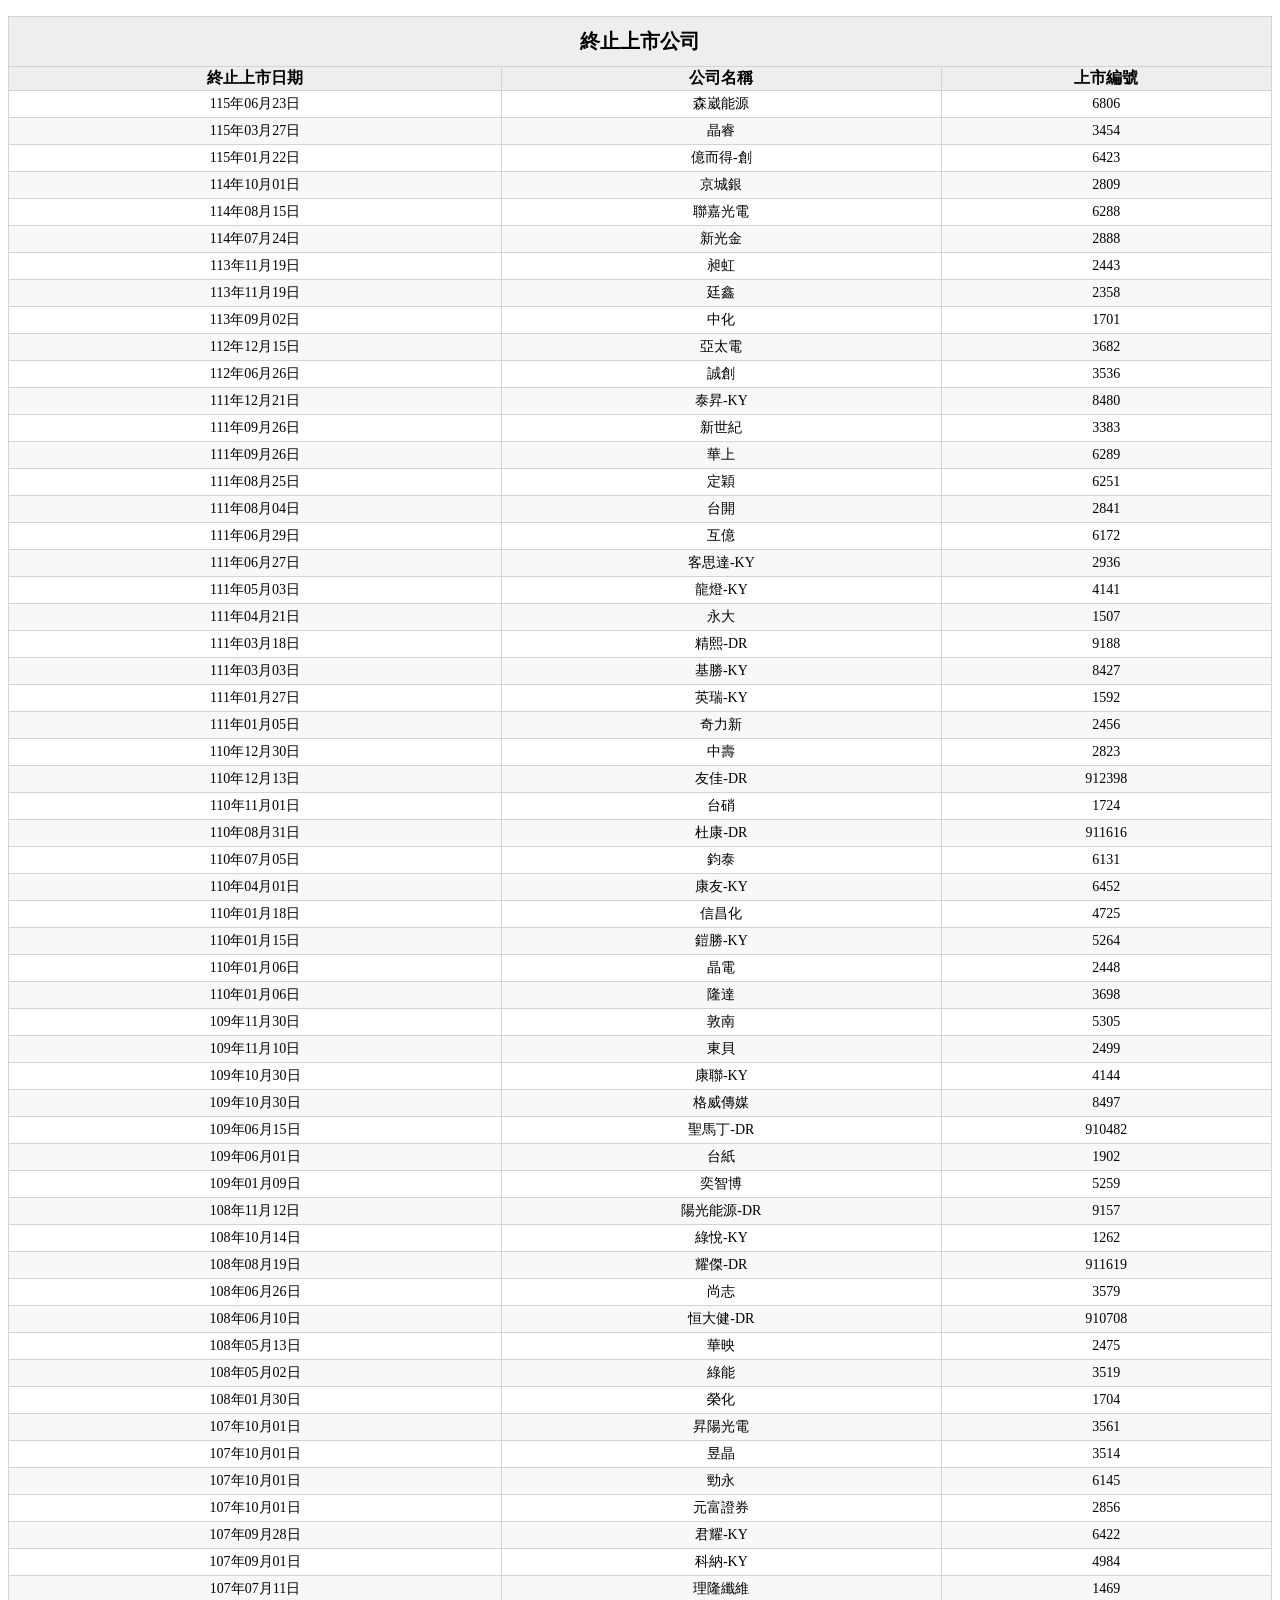
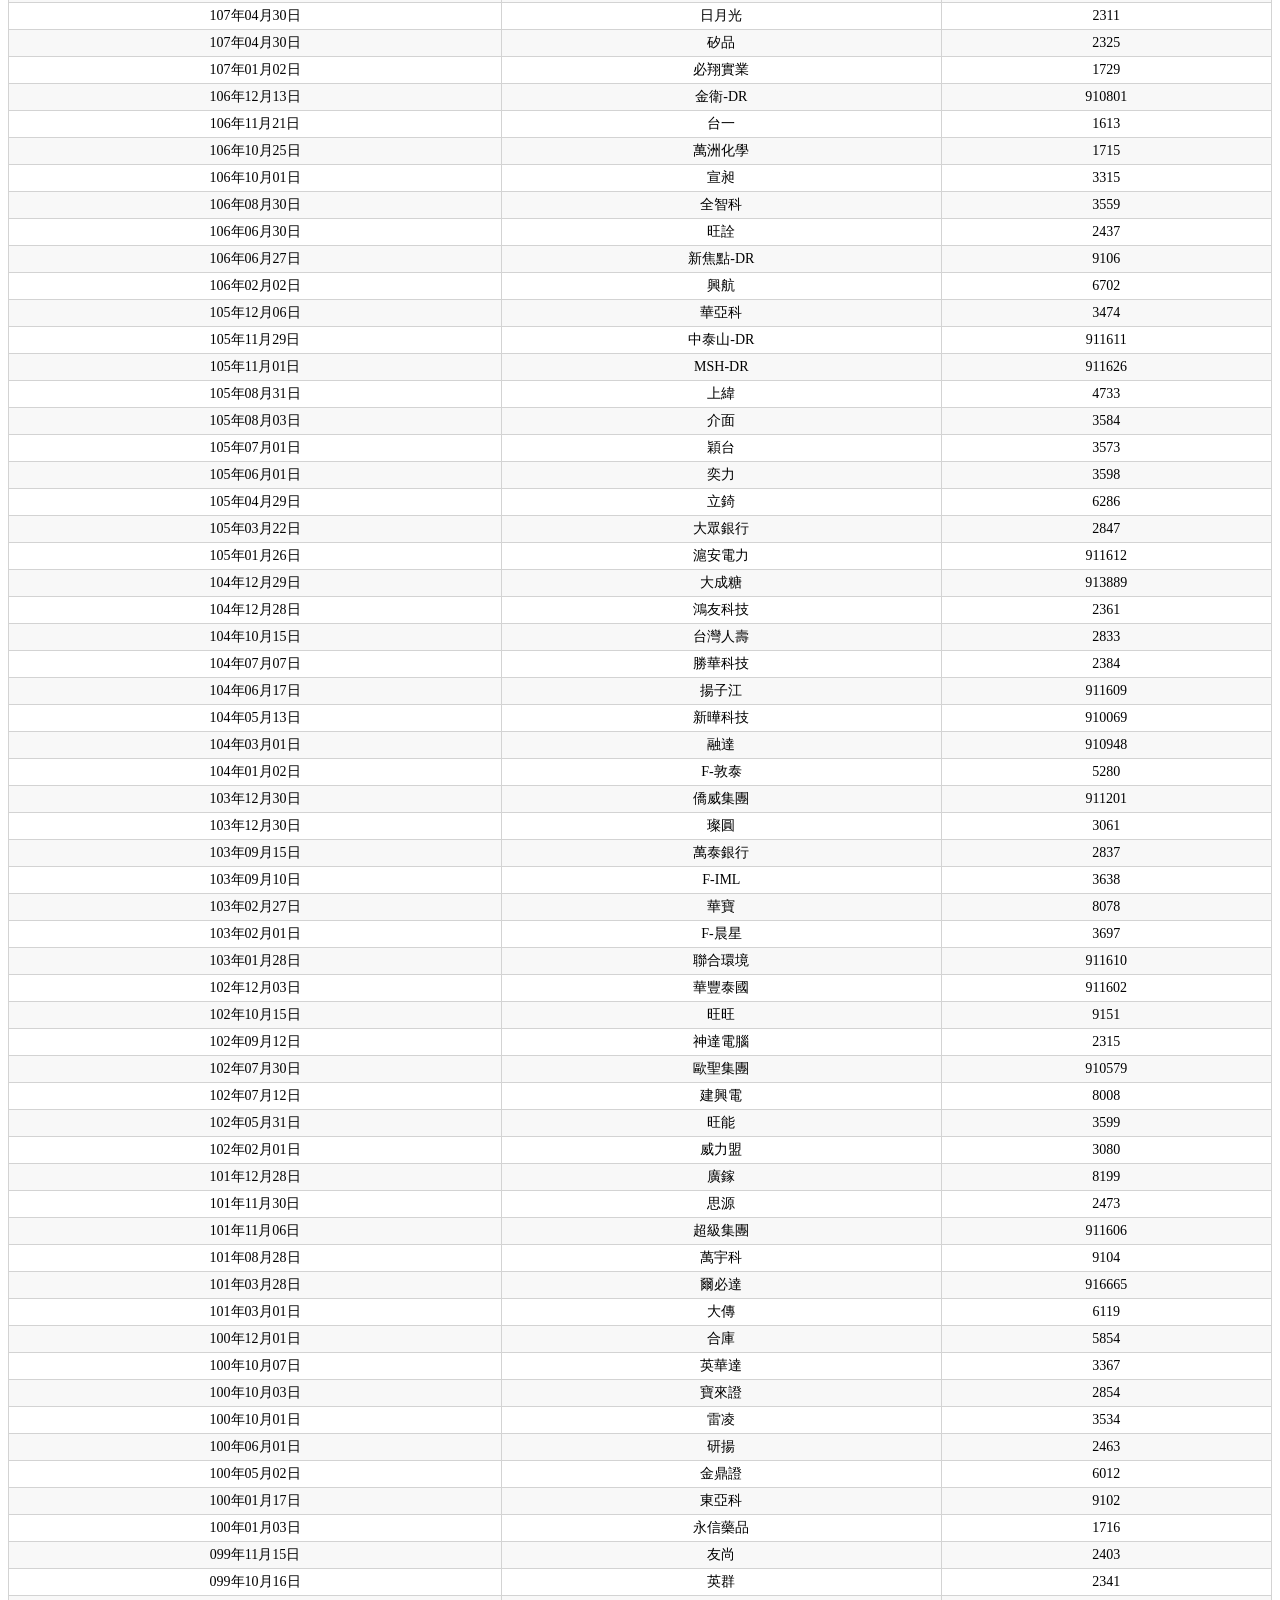
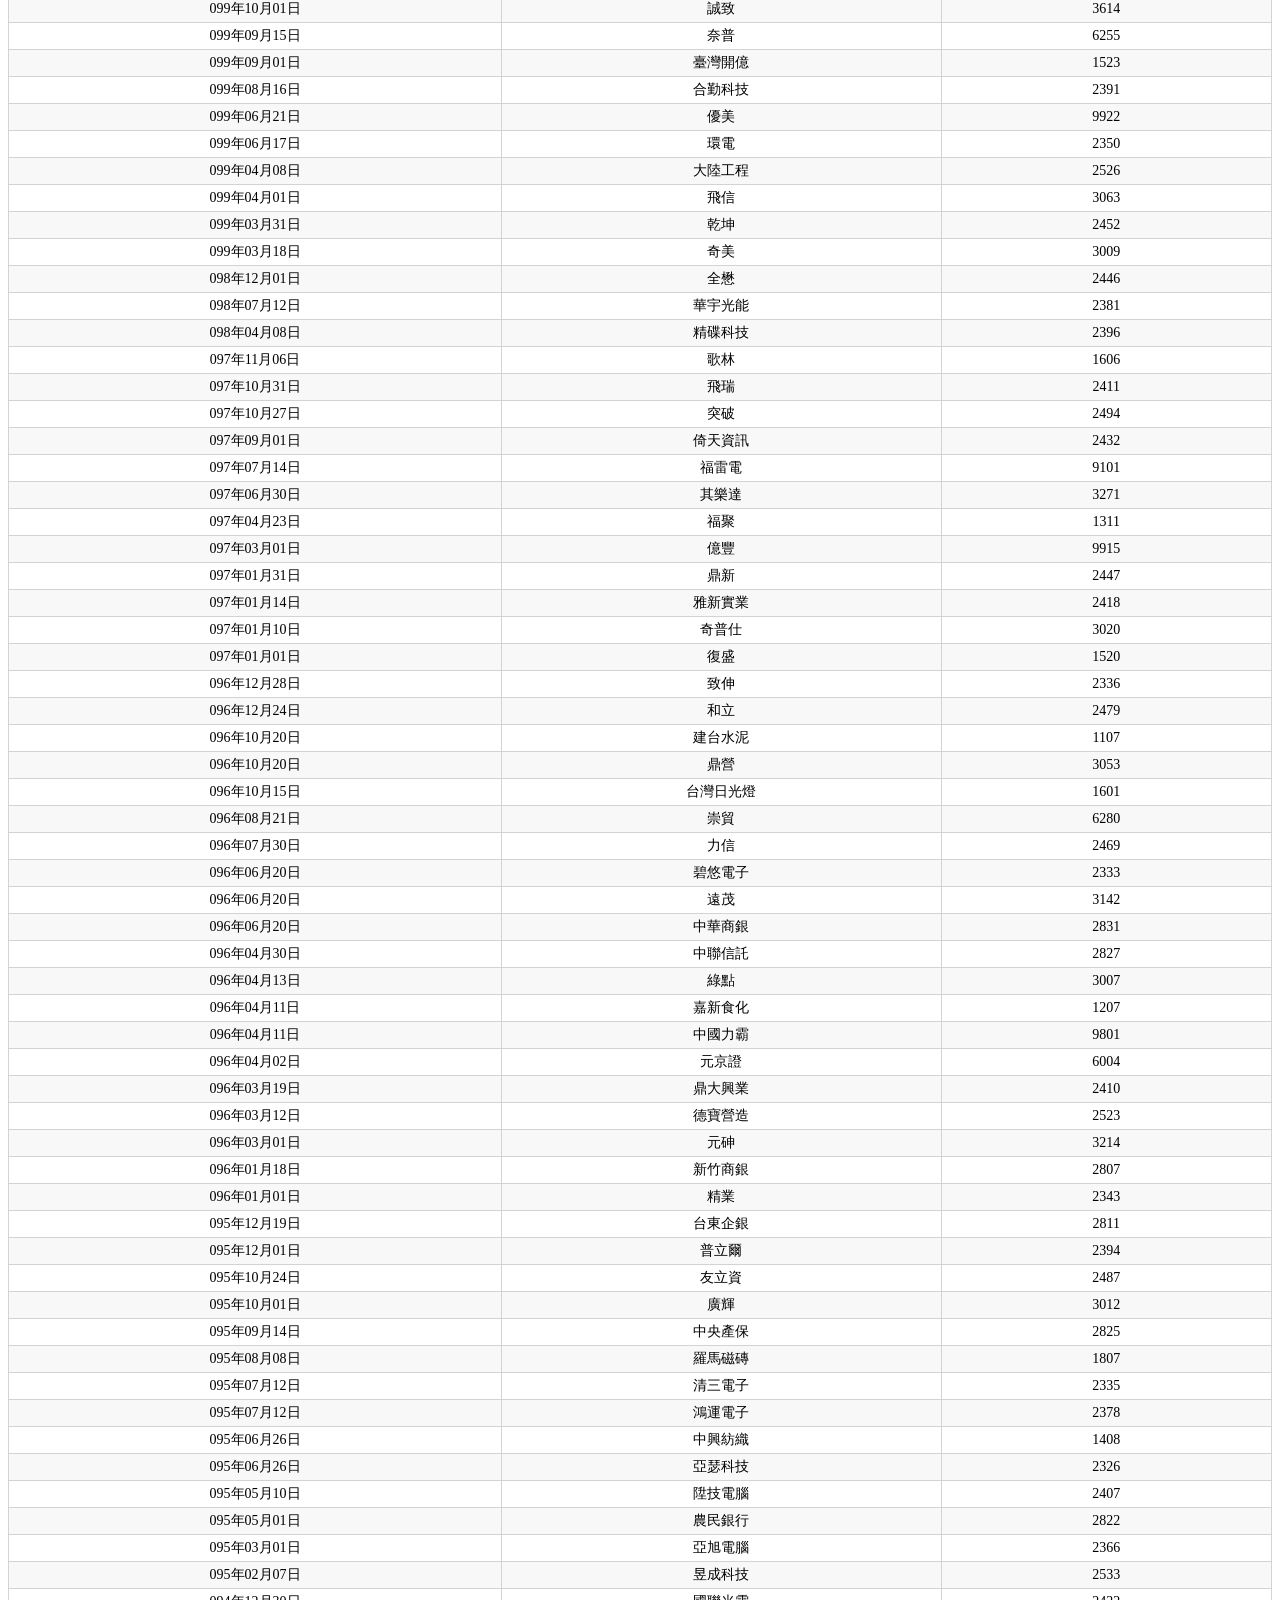
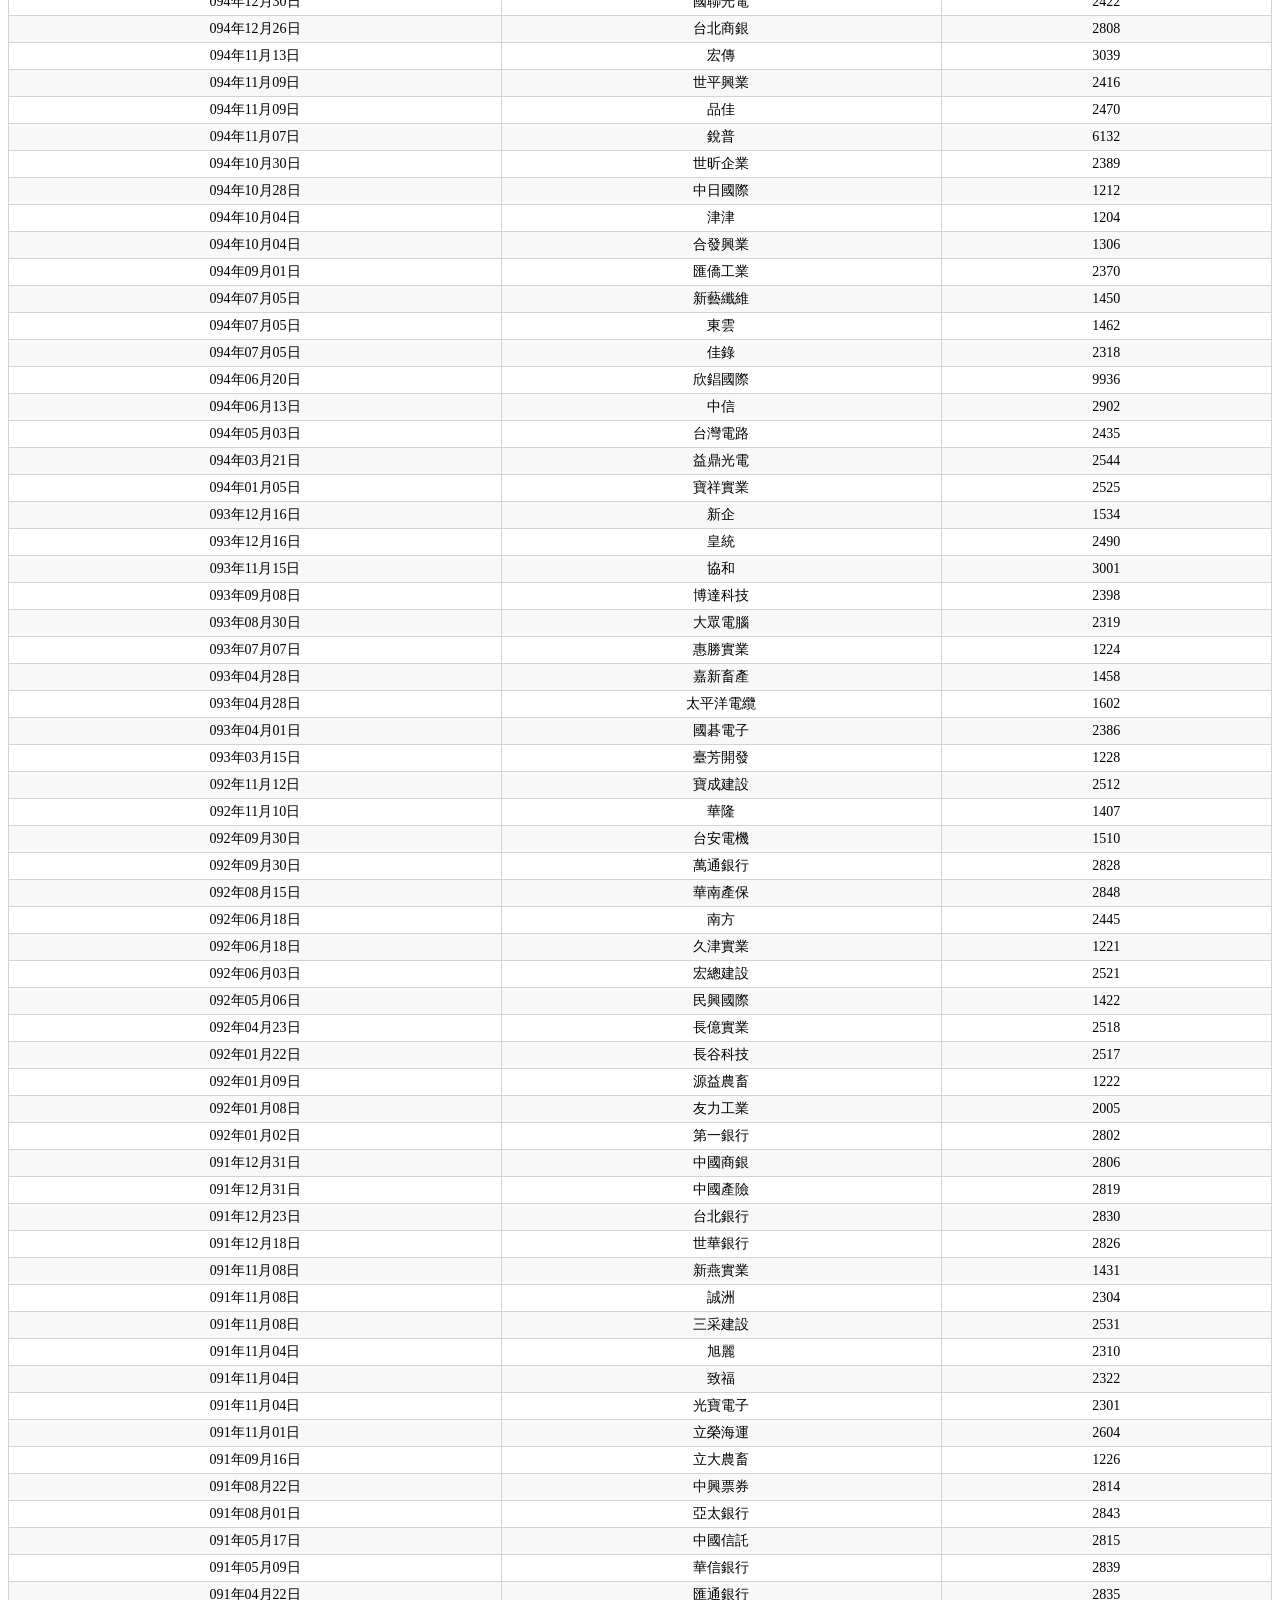
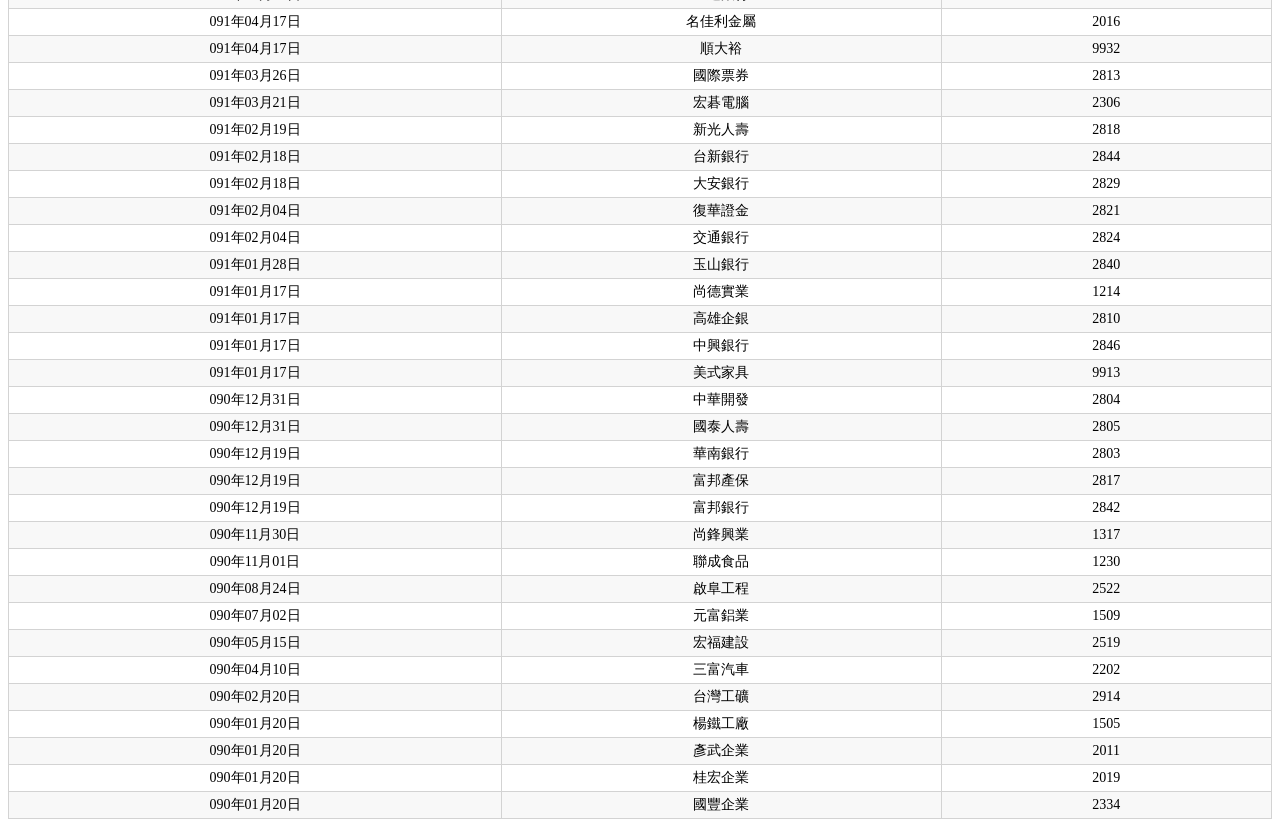
<file: data/reference/twse-delisted.2026-07-30.html>
<!doctype html>
<html lang="zh">
<head>
    <meta http-equiv="Content-Type" content="text/html; charset=utf-8">
    <meta http-equiv="X-UA-Compatible" content="IE=edge">
    <title>終止上市公司 - TWSE 臺灣證券交易所</title>
    <style>
    table { border-collapse: collapse; margin: 1em 0; }
    table, th, td { border: 1px solid lightgray; }
    table thead th, table thead td { text-align: center; background-color: #eee; }
    table thead div { font-size: 20px; padding: 10px; }
    table tbody tr:nth-child(even){ background-color:#f8f8f8; }
    td { padding: 4px; }
    td>p { margin: 0; text-align: center; }
    div.notes { margin: 2em 0 4em 0; line-height: 1.5em; }
    table tbody td { text-align: center; }
    table tbody td:first-child { text-align: center; }
    table tbody td:first-child + td { text-align: center; }
    </style>
</head>
<body>
<div>
    <table class="grid links" width="100%">
        <thead>
        <tr>
            <th colspan='3'>
                <div>終止上市公司</div>
            </th>
        </tr>
        <tr>
            <th>終止上市日期</th>
            <th>公司名稱</th>
            <th>上市編號</th>
        </tr>
        </thead>
        <tbody>
        
            <tr align="center" style="font-size:14px;">
                <td>115年06月23日</td>
                <td>森崴能源</td>
                <td>6806</td>
            </tr>
        
            <tr align="center" style="font-size:14px;">
                <td>115年03月27日</td>
                <td>晶睿</td>
                <td>3454</td>
            </tr>
        
            <tr align="center" style="font-size:14px;">
                <td>115年01月22日</td>
                <td>億而得-創</td>
                <td>6423</td>
            </tr>
        
            <tr align="center" style="font-size:14px;">
                <td>114年10月01日</td>
                <td>京城銀</td>
                <td>2809</td>
            </tr>
        
            <tr align="center" style="font-size:14px;">
                <td>114年08月15日</td>
                <td>聯嘉光電</td>
                <td>6288</td>
            </tr>
        
            <tr align="center" style="font-size:14px;">
                <td>114年07月24日</td>
                <td>新光金</td>
                <td>2888</td>
            </tr>
        
            <tr align="center" style="font-size:14px;">
                <td>113年11月19日</td>
                <td>昶虹</td>
                <td>2443</td>
            </tr>
        
            <tr align="center" style="font-size:14px;">
                <td>113年11月19日</td>
                <td>廷鑫</td>
                <td>2358</td>
            </tr>
        
            <tr align="center" style="font-size:14px;">
                <td>113年09月02日</td>
                <td>中化</td>
                <td>1701</td>
            </tr>
        
            <tr align="center" style="font-size:14px;">
                <td>112年12月15日</td>
                <td>亞太電</td>
                <td>3682</td>
            </tr>
        
            <tr align="center" style="font-size:14px;">
                <td>112年06月26日</td>
                <td>誠創</td>
                <td>3536</td>
            </tr>
        
            <tr align="center" style="font-size:14px;">
                <td>111年12月21日</td>
                <td>泰昇-KY</td>
                <td>8480</td>
            </tr>
        
            <tr align="center" style="font-size:14px;">
                <td>111年09月26日</td>
                <td>新世紀</td>
                <td>3383</td>
            </tr>
        
            <tr align="center" style="font-size:14px;">
                <td>111年09月26日</td>
                <td>華上</td>
                <td>6289</td>
            </tr>
        
            <tr align="center" style="font-size:14px;">
                <td>111年08月25日</td>
                <td>定穎</td>
                <td>6251</td>
            </tr>
        
            <tr align="center" style="font-size:14px;">
                <td>111年08月04日</td>
                <td>台開</td>
                <td>2841</td>
            </tr>
        
            <tr align="center" style="font-size:14px;">
                <td>111年06月29日</td>
                <td>互億</td>
                <td>6172</td>
            </tr>
        
            <tr align="center" style="font-size:14px;">
                <td>111年06月27日</td>
                <td>客思達-KY</td>
                <td>2936</td>
            </tr>
        
            <tr align="center" style="font-size:14px;">
                <td>111年05月03日</td>
                <td>龍燈-KY</td>
                <td>4141</td>
            </tr>
        
            <tr align="center" style="font-size:14px;">
                <td>111年04月21日</td>
                <td>永大</td>
                <td>1507</td>
            </tr>
        
            <tr align="center" style="font-size:14px;">
                <td>111年03月18日</td>
                <td>精熙-DR</td>
                <td>9188</td>
            </tr>
        
            <tr align="center" style="font-size:14px;">
                <td>111年03月03日</td>
                <td>基勝-KY</td>
                <td>8427</td>
            </tr>
        
            <tr align="center" style="font-size:14px;">
                <td>111年01月27日</td>
                <td>英瑞-KY</td>
                <td>1592</td>
            </tr>
        
            <tr align="center" style="font-size:14px;">
                <td>111年01月05日</td>
                <td>奇力新</td>
                <td>2456</td>
            </tr>
        
            <tr align="center" style="font-size:14px;">
                <td>110年12月30日</td>
                <td>中壽</td>
                <td>2823</td>
            </tr>
        
            <tr align="center" style="font-size:14px;">
                <td>110年12月13日</td>
                <td>友佳-DR</td>
                <td>912398</td>
            </tr>
        
            <tr align="center" style="font-size:14px;">
                <td>110年11月01日</td>
                <td>台硝</td>
                <td>1724</td>
            </tr>
        
            <tr align="center" style="font-size:14px;">
                <td>110年08月31日</td>
                <td>杜康-DR</td>
                <td>911616</td>
            </tr>
        
            <tr align="center" style="font-size:14px;">
                <td>110年07月05日</td>
                <td>鈞泰</td>
                <td>6131</td>
            </tr>
        
            <tr align="center" style="font-size:14px;">
                <td>110年04月01日</td>
                <td>康友-KY</td>
                <td>6452</td>
            </tr>
        
            <tr align="center" style="font-size:14px;">
                <td>110年01月18日</td>
                <td>信昌化</td>
                <td>4725</td>
            </tr>
        
            <tr align="center" style="font-size:14px;">
                <td>110年01月15日</td>
                <td>鎧勝-KY</td>
                <td>5264</td>
            </tr>
        
            <tr align="center" style="font-size:14px;">
                <td>110年01月06日</td>
                <td>晶電</td>
                <td>2448</td>
            </tr>
        
            <tr align="center" style="font-size:14px;">
                <td>110年01月06日</td>
                <td>隆達</td>
                <td>3698</td>
            </tr>
        
            <tr align="center" style="font-size:14px;">
                <td>109年11月30日</td>
                <td>敦南</td>
                <td>5305</td>
            </tr>
        
            <tr align="center" style="font-size:14px;">
                <td>109年11月10日</td>
                <td>東貝</td>
                <td>2499</td>
            </tr>
        
            <tr align="center" style="font-size:14px;">
                <td>109年10月30日</td>
                <td>康聯-KY</td>
                <td>4144</td>
            </tr>
        
            <tr align="center" style="font-size:14px;">
                <td>109年10月30日</td>
                <td>格威傳媒</td>
                <td>8497</td>
            </tr>
        
            <tr align="center" style="font-size:14px;">
                <td>109年06月15日</td>
                <td>聖馬丁-DR</td>
                <td>910482</td>
            </tr>
        
            <tr align="center" style="font-size:14px;">
                <td>109年06月01日</td>
                <td>台紙</td>
                <td>1902</td>
            </tr>
        
            <tr align="center" style="font-size:14px;">
                <td>109年01月09日</td>
                <td>奕智博</td>
                <td>5259</td>
            </tr>
        
            <tr align="center" style="font-size:14px;">
                <td>108年11月12日</td>
                <td>陽光能源-DR</td>
                <td>9157</td>
            </tr>
        
            <tr align="center" style="font-size:14px;">
                <td>108年10月14日</td>
                <td>綠悅-KY</td>
                <td>1262</td>
            </tr>
        
            <tr align="center" style="font-size:14px;">
                <td>108年08月19日</td>
                <td>耀傑-DR</td>
                <td>911619</td>
            </tr>
        
            <tr align="center" style="font-size:14px;">
                <td>108年06月26日</td>
                <td>尚志</td>
                <td>3579</td>
            </tr>
        
            <tr align="center" style="font-size:14px;">
                <td>108年06月10日</td>
                <td>恒大健-DR</td>
                <td>910708</td>
            </tr>
        
            <tr align="center" style="font-size:14px;">
                <td>108年05月13日</td>
                <td>華映</td>
                <td>2475</td>
            </tr>
        
            <tr align="center" style="font-size:14px;">
                <td>108年05月02日</td>
                <td>綠能</td>
                <td>3519</td>
            </tr>
        
            <tr align="center" style="font-size:14px;">
                <td>108年01月30日</td>
                <td>榮化</td>
                <td>1704</td>
            </tr>
        
            <tr align="center" style="font-size:14px;">
                <td>107年10月01日</td>
                <td>昇陽光電</td>
                <td>3561</td>
            </tr>
        
            <tr align="center" style="font-size:14px;">
                <td>107年10月01日</td>
                <td>昱晶</td>
                <td>3514</td>
            </tr>
        
            <tr align="center" style="font-size:14px;">
                <td>107年10月01日</td>
                <td>勁永</td>
                <td>6145</td>
            </tr>
        
            <tr align="center" style="font-size:14px;">
                <td>107年10月01日</td>
                <td>元富證券</td>
                <td>2856</td>
            </tr>
        
            <tr align="center" style="font-size:14px;">
                <td>107年09月28日</td>
                <td>君耀-KY</td>
                <td>6422</td>
            </tr>
        
            <tr align="center" style="font-size:14px;">
                <td>107年09月01日</td>
                <td>科納-KY</td>
                <td>4984</td>
            </tr>
        
            <tr align="center" style="font-size:14px;">
                <td>107年07月11日</td>
                <td>理隆纖維</td>
                <td>1469</td>
            </tr>
        
            <tr align="center" style="font-size:14px;">
                <td>107年04月30日</td>
                <td>日月光</td>
                <td>2311</td>
            </tr>
        
            <tr align="center" style="font-size:14px;">
                <td>107年04月30日</td>
                <td>矽品</td>
                <td>2325</td>
            </tr>
        
            <tr align="center" style="font-size:14px;">
                <td>107年01月02日</td>
                <td>必翔實業</td>
                <td>1729</td>
            </tr>
        
            <tr align="center" style="font-size:14px;">
                <td>106年12月13日</td>
                <td>金衛-DR</td>
                <td>910801</td>
            </tr>
        
            <tr align="center" style="font-size:14px;">
                <td>106年11月21日</td>
                <td>台一</td>
                <td>1613</td>
            </tr>
        
            <tr align="center" style="font-size:14px;">
                <td>106年10月25日</td>
                <td>萬洲化學</td>
                <td>1715</td>
            </tr>
        
            <tr align="center" style="font-size:14px;">
                <td>106年10月01日</td>
                <td>宣昶</td>
                <td>3315</td>
            </tr>
        
            <tr align="center" style="font-size:14px;">
                <td>106年08月30日</td>
                <td>全智科</td>
                <td>3559</td>
            </tr>
        
            <tr align="center" style="font-size:14px;">
                <td>106年06月30日</td>
                <td>旺詮</td>
                <td>2437</td>
            </tr>
        
            <tr align="center" style="font-size:14px;">
                <td>106年06月27日</td>
                <td>新焦點-DR</td>
                <td>9106</td>
            </tr>
        
            <tr align="center" style="font-size:14px;">
                <td>106年02月02日</td>
                <td>興航</td>
                <td>6702</td>
            </tr>
        
            <tr align="center" style="font-size:14px;">
                <td>105年12月06日</td>
                <td>華亞科</td>
                <td>3474</td>
            </tr>
        
            <tr align="center" style="font-size:14px;">
                <td>105年11月29日</td>
                <td>中泰山-DR</td>
                <td>911611</td>
            </tr>
        
            <tr align="center" style="font-size:14px;">
                <td>105年11月01日</td>
                <td>MSH-DR</td>
                <td>911626</td>
            </tr>
        
            <tr align="center" style="font-size:14px;">
                <td>105年08月31日</td>
                <td>上緯</td>
                <td>4733</td>
            </tr>
        
            <tr align="center" style="font-size:14px;">
                <td>105年08月03日</td>
                <td>介面</td>
                <td>3584</td>
            </tr>
        
            <tr align="center" style="font-size:14px;">
                <td>105年07月01日</td>
                <td>穎台</td>
                <td>3573</td>
            </tr>
        
            <tr align="center" style="font-size:14px;">
                <td>105年06月01日</td>
                <td>奕力</td>
                <td>3598</td>
            </tr>
        
            <tr align="center" style="font-size:14px;">
                <td>105年04月29日</td>
                <td>立錡</td>
                <td>6286</td>
            </tr>
        
            <tr align="center" style="font-size:14px;">
                <td>105年03月22日</td>
                <td>大眾銀行</td>
                <td>2847</td>
            </tr>
        
            <tr align="center" style="font-size:14px;">
                <td>105年01月26日</td>
                <td>滬安電力</td>
                <td>911612</td>
            </tr>
        
            <tr align="center" style="font-size:14px;">
                <td>104年12月29日</td>
                <td>大成糖</td>
                <td>913889</td>
            </tr>
        
            <tr align="center" style="font-size:14px;">
                <td>104年12月28日</td>
                <td>	鴻友科技</td>
                <td>2361</td>
            </tr>
        
            <tr align="center" style="font-size:14px;">
                <td>104年10月15日</td>
                <td>台灣人壽</td>
                <td>2833</td>
            </tr>
        
            <tr align="center" style="font-size:14px;">
                <td>104年07月07日</td>
                <td>勝華科技</td>
                <td>2384</td>
            </tr>
        
            <tr align="center" style="font-size:14px;">
                <td>104年06月17日</td>
                <td>揚子江</td>
                <td>911609</td>
            </tr>
        
            <tr align="center" style="font-size:14px;">
                <td>104年05月13日</td>
                <td>新曄科技</td>
                <td>910069</td>
            </tr>
        
            <tr align="center" style="font-size:14px;">
                <td>104年03月01日</td>
                <td>融達</td>
                <td>910948</td>
            </tr>
        
            <tr align="center" style="font-size:14px;">
                <td>104年01月02日</td>
                <td>F-敦泰</td>
                <td>5280</td>
            </tr>
        
            <tr align="center" style="font-size:14px;">
                <td>103年12月30日</td>
                <td>僑威集團</td>
                <td>911201</td>
            </tr>
        
            <tr align="center" style="font-size:14px;">
                <td>103年12月30日</td>
                <td>璨圓</td>
                <td>3061</td>
            </tr>
        
            <tr align="center" style="font-size:14px;">
                <td>103年09月15日</td>
                <td>萬泰銀行</td>
                <td>2837</td>
            </tr>
        
            <tr align="center" style="font-size:14px;">
                <td>103年09月10日</td>
                <td>F-IML</td>
                <td>3638</td>
            </tr>
        
            <tr align="center" style="font-size:14px;">
                <td>103年02月27日</td>
                <td>華寶</td>
                <td>8078</td>
            </tr>
        
            <tr align="center" style="font-size:14px;">
                <td>103年02月01日</td>
                <td>F-晨星</td>
                <td>3697</td>
            </tr>
        
            <tr align="center" style="font-size:14px;">
                <td>103年01月28日</td>
                <td>聯合環境</td>
                <td>911610</td>
            </tr>
        
            <tr align="center" style="font-size:14px;">
                <td>102年12月03日</td>
                <td>華豐泰國</td>
                <td>911602</td>
            </tr>
        
            <tr align="center" style="font-size:14px;">
                <td>102年10月15日</td>
                <td>旺旺</td>
                <td>9151</td>
            </tr>
        
            <tr align="center" style="font-size:14px;">
                <td>102年09月12日</td>
                <td>神達電腦</td>
                <td>2315</td>
            </tr>
        
            <tr align="center" style="font-size:14px;">
                <td>102年07月30日</td>
                <td>歐聖集團</td>
                <td>910579</td>
            </tr>
        
            <tr align="center" style="font-size:14px;">
                <td>102年07月12日</td>
                <td>建興電</td>
                <td>8008</td>
            </tr>
        
            <tr align="center" style="font-size:14px;">
                <td>102年05月31日</td>
                <td>旺能</td>
                <td>3599</td>
            </tr>
        
            <tr align="center" style="font-size:14px;">
                <td>102年02月01日</td>
                <td>威力盟</td>
                <td>3080</td>
            </tr>
        
            <tr align="center" style="font-size:14px;">
                <td>101年12月28日</td>
                <td>廣鎵</td>
                <td>8199</td>
            </tr>
        
            <tr align="center" style="font-size:14px;">
                <td>101年11月30日</td>
                <td>思源</td>
                <td>2473</td>
            </tr>
        
            <tr align="center" style="font-size:14px;">
                <td>101年11月06日</td>
                <td>超級集團</td>
                <td>911606</td>
            </tr>
        
            <tr align="center" style="font-size:14px;">
                <td>101年08月28日</td>
                <td>萬宇科</td>
                <td>9104</td>
            </tr>
        
            <tr align="center" style="font-size:14px;">
                <td>101年03月28日</td>
                <td>爾必達</td>
                <td>916665</td>
            </tr>
        
            <tr align="center" style="font-size:14px;">
                <td>101年03月01日</td>
                <td>大傳</td>
                <td>6119</td>
            </tr>
        
            <tr align="center" style="font-size:14px;">
                <td>100年12月01日</td>
                <td>合庫</td>
                <td>5854</td>
            </tr>
        
            <tr align="center" style="font-size:14px;">
                <td>100年10月07日</td>
                <td>英華達</td>
                <td>3367</td>
            </tr>
        
            <tr align="center" style="font-size:14px;">
                <td>100年10月03日</td>
                <td>寶來證</td>
                <td>2854</td>
            </tr>
        
            <tr align="center" style="font-size:14px;">
                <td>100年10月01日</td>
                <td>雷凌</td>
                <td>3534</td>
            </tr>
        
            <tr align="center" style="font-size:14px;">
                <td>100年06月01日</td>
                <td>研揚</td>
                <td>2463</td>
            </tr>
        
            <tr align="center" style="font-size:14px;">
                <td>100年05月02日</td>
                <td>金鼎證</td>
                <td>6012</td>
            </tr>
        
            <tr align="center" style="font-size:14px;">
                <td>100年01月17日</td>
                <td>東亞科</td>
                <td>9102</td>
            </tr>
        
            <tr align="center" style="font-size:14px;">
                <td>100年01月03日</td>
                <td>永信藥品</td>
                <td>1716</td>
            </tr>
        
            <tr align="center" style="font-size:14px;">
                <td>099年11月15日</td>
                <td>友尚</td>
                <td>2403</td>
            </tr>
        
            <tr align="center" style="font-size:14px;">
                <td>099年10月16日</td>
                <td>英群</td>
                <td>2341</td>
            </tr>
        
            <tr align="center" style="font-size:14px;">
                <td>099年10月01日</td>
                <td>誠致</td>
                <td>3614</td>
            </tr>
        
            <tr align="center" style="font-size:14px;">
                <td>099年09月15日</td>
                <td>奈普</td>
                <td>6255</td>
            </tr>
        
            <tr align="center" style="font-size:14px;">
                <td>099年09月01日</td>
                <td>臺灣開億</td>
                <td>1523</td>
            </tr>
        
            <tr align="center" style="font-size:14px;">
                <td>099年08月16日</td>
                <td>合勤科技</td>
                <td>2391</td>
            </tr>
        
            <tr align="center" style="font-size:14px;">
                <td>099年06月21日</td>
                <td>優美</td>
                <td>9922</td>
            </tr>
        
            <tr align="center" style="font-size:14px;">
                <td>099年06月17日</td>
                <td>環電</td>
                <td>2350</td>
            </tr>
        
            <tr align="center" style="font-size:14px;">
                <td>099年04月08日</td>
                <td>大陸工程</td>
                <td>2526</td>
            </tr>
        
            <tr align="center" style="font-size:14px;">
                <td>099年04月01日</td>
                <td>飛信</td>
                <td>3063</td>
            </tr>
        
            <tr align="center" style="font-size:14px;">
                <td>099年03月31日</td>
                <td>乾坤</td>
                <td>2452</td>
            </tr>
        
            <tr align="center" style="font-size:14px;">
                <td>099年03月18日</td>
                <td>奇美</td>
                <td>3009</td>
            </tr>
        
            <tr align="center" style="font-size:14px;">
                <td>098年12月01日</td>
                <td>全懋</td>
                <td>2446</td>
            </tr>
        
            <tr align="center" style="font-size:14px;">
                <td>098年07月12日</td>
                <td>華宇光能</td>
                <td>2381</td>
            </tr>
        
            <tr align="center" style="font-size:14px;">
                <td>098年04月08日</td>
                <td>精碟科技</td>
                <td>2396</td>
            </tr>
        
            <tr align="center" style="font-size:14px;">
                <td>097年11月06日</td>
                <td>歌林</td>
                <td>1606</td>
            </tr>
        
            <tr align="center" style="font-size:14px;">
                <td>097年10月31日</td>
                <td>飛瑞</td>
                <td>2411</td>
            </tr>
        
            <tr align="center" style="font-size:14px;">
                <td>097年10月27日</td>
                <td>突破</td>
                <td>2494</td>
            </tr>
        
            <tr align="center" style="font-size:14px;">
                <td>097年09月01日</td>
                <td>倚天資訊</td>
                <td>2432</td>
            </tr>
        
            <tr align="center" style="font-size:14px;">
                <td>097年07月14日</td>
                <td>福雷電</td>
                <td>9101</td>
            </tr>
        
            <tr align="center" style="font-size:14px;">
                <td>097年06月30日</td>
                <td>其樂達</td>
                <td>3271</td>
            </tr>
        
            <tr align="center" style="font-size:14px;">
                <td>097年04月23日</td>
                <td>福聚</td>
                <td>1311</td>
            </tr>
        
            <tr align="center" style="font-size:14px;">
                <td>097年03月01日</td>
                <td>億豐</td>
                <td>9915</td>
            </tr>
        
            <tr align="center" style="font-size:14px;">
                <td>097年01月31日</td>
                <td>鼎新</td>
                <td>2447</td>
            </tr>
        
            <tr align="center" style="font-size:14px;">
                <td>097年01月14日</td>
                <td>雅新實業</td>
                <td>2418</td>
            </tr>
        
            <tr align="center" style="font-size:14px;">
                <td>097年01月10日</td>
                <td>奇普仕</td>
                <td>3020</td>
            </tr>
        
            <tr align="center" style="font-size:14px;">
                <td>097年01月01日</td>
                <td>復盛</td>
                <td>1520</td>
            </tr>
        
            <tr align="center" style="font-size:14px;">
                <td>096年12月28日</td>
                <td>致伸</td>
                <td>2336</td>
            </tr>
        
            <tr align="center" style="font-size:14px;">
                <td>096年12月24日</td>
                <td>和立</td>
                <td>2479</td>
            </tr>
        
            <tr align="center" style="font-size:14px;">
                <td>096年10月20日</td>
                <td>建台水泥</td>
                <td>1107</td>
            </tr>
        
            <tr align="center" style="font-size:14px;">
                <td>096年10月20日</td>
                <td>鼎營</td>
                <td>3053</td>
            </tr>
        
            <tr align="center" style="font-size:14px;">
                <td>096年10月15日</td>
                <td>台灣日光燈</td>
                <td>1601</td>
            </tr>
        
            <tr align="center" style="font-size:14px;">
                <td>096年08月21日</td>
                <td>崇貿</td>
                <td>6280</td>
            </tr>
        
            <tr align="center" style="font-size:14px;">
                <td>096年07月30日</td>
                <td>力信</td>
                <td>2469</td>
            </tr>
        
            <tr align="center" style="font-size:14px;">
                <td>096年06月20日</td>
                <td>碧悠電子</td>
                <td>2333</td>
            </tr>
        
            <tr align="center" style="font-size:14px;">
                <td>096年06月20日</td>
                <td>遠茂</td>
                <td>3142</td>
            </tr>
        
            <tr align="center" style="font-size:14px;">
                <td>096年06月20日</td>
                <td>中華商銀</td>
                <td>2831</td>
            </tr>
        
            <tr align="center" style="font-size:14px;">
                <td>096年04月30日</td>
                <td>中聯信託</td>
                <td>2827</td>
            </tr>
        
            <tr align="center" style="font-size:14px;">
                <td>096年04月13日</td>
                <td>綠點</td>
                <td>3007</td>
            </tr>
        
            <tr align="center" style="font-size:14px;">
                <td>096年04月11日</td>
                <td>嘉新食化</td>
                <td>1207</td>
            </tr>
        
            <tr align="center" style="font-size:14px;">
                <td>096年04月11日</td>
                <td>中國力霸</td>
                <td>9801</td>
            </tr>
        
            <tr align="center" style="font-size:14px;">
                <td>096年04月02日</td>
                <td>元京證</td>
                <td>6004</td>
            </tr>
        
            <tr align="center" style="font-size:14px;">
                <td>096年03月19日</td>
                <td>鼎大興業</td>
                <td>2410</td>
            </tr>
        
            <tr align="center" style="font-size:14px;">
                <td>096年03月12日</td>
                <td>德寶營造</td>
                <td>2523</td>
            </tr>
        
            <tr align="center" style="font-size:14px;">
                <td>096年03月01日</td>
                <td>元砷</td>
                <td>3214</td>
            </tr>
        
            <tr align="center" style="font-size:14px;">
                <td>096年01月18日</td>
                <td>新竹商銀</td>
                <td>2807</td>
            </tr>
        
            <tr align="center" style="font-size:14px;">
                <td>096年01月01日</td>
                <td>精業</td>
                <td>2343</td>
            </tr>
        
            <tr align="center" style="font-size:14px;">
                <td>095年12月19日</td>
                <td>台東企銀</td>
                <td>2811</td>
            </tr>
        
            <tr align="center" style="font-size:14px;">
                <td>095年12月01日</td>
                <td>普立爾</td>
                <td>2394</td>
            </tr>
        
            <tr align="center" style="font-size:14px;">
                <td>095年10月24日</td>
                <td>友立資</td>
                <td>2487</td>
            </tr>
        
            <tr align="center" style="font-size:14px;">
                <td>095年10月01日</td>
                <td>廣輝</td>
                <td>3012</td>
            </tr>
        
            <tr align="center" style="font-size:14px;">
                <td>095年09月14日</td>
                <td>中央產保</td>
                <td>2825</td>
            </tr>
        
            <tr align="center" style="font-size:14px;">
                <td>095年08月08日</td>
                <td>羅馬磁磚</td>
                <td>1807</td>
            </tr>
        
            <tr align="center" style="font-size:14px;">
                <td>095年07月12日</td>
                <td>清三電子</td>
                <td>2335</td>
            </tr>
        
            <tr align="center" style="font-size:14px;">
                <td>095年07月12日</td>
                <td>鴻運電子</td>
                <td>2378</td>
            </tr>
        
            <tr align="center" style="font-size:14px;">
                <td>095年06月26日</td>
                <td>中興紡織</td>
                <td>1408</td>
            </tr>
        
            <tr align="center" style="font-size:14px;">
                <td>095年06月26日</td>
                <td>亞瑟科技</td>
                <td>2326</td>
            </tr>
        
            <tr align="center" style="font-size:14px;">
                <td>095年05月10日</td>
                <td>陞技電腦</td>
                <td>2407</td>
            </tr>
        
            <tr align="center" style="font-size:14px;">
                <td>095年05月01日</td>
                <td>農民銀行</td>
                <td>2822</td>
            </tr>
        
            <tr align="center" style="font-size:14px;">
                <td>095年03月01日</td>
                <td>亞旭電腦</td>
                <td>2366</td>
            </tr>
        
            <tr align="center" style="font-size:14px;">
                <td>095年02月07日</td>
                <td>昱成科技</td>
                <td>2533</td>
            </tr>
        
            <tr align="center" style="font-size:14px;">
                <td>094年12月30日</td>
                <td>國聯光電</td>
                <td>2422</td>
            </tr>
        
            <tr align="center" style="font-size:14px;">
                <td>094年12月26日</td>
                <td>台北商銀</td>
                <td>2808</td>
            </tr>
        
            <tr align="center" style="font-size:14px;">
                <td>094年11月13日</td>
                <td>宏傳</td>
                <td>3039</td>
            </tr>
        
            <tr align="center" style="font-size:14px;">
                <td>094年11月09日</td>
                <td>世平興業</td>
                <td>2416</td>
            </tr>
        
            <tr align="center" style="font-size:14px;">
                <td>094年11月09日</td>
                <td>品佳</td>
                <td>2470</td>
            </tr>
        
            <tr align="center" style="font-size:14px;">
                <td>094年11月07日</td>
                <td>銳普</td>
                <td>6132</td>
            </tr>
        
            <tr align="center" style="font-size:14px;">
                <td>094年10月30日</td>
                <td>世昕企業</td>
                <td>2389</td>
            </tr>
        
            <tr align="center" style="font-size:14px;">
                <td>094年10月28日</td>
                <td>中日國際</td>
                <td>1212</td>
            </tr>
        
            <tr align="center" style="font-size:14px;">
                <td>094年10月04日</td>
                <td>津津</td>
                <td>1204</td>
            </tr>
        
            <tr align="center" style="font-size:14px;">
                <td>094年10月04日</td>
                <td>合發興業</td>
                <td>1306</td>
            </tr>
        
            <tr align="center" style="font-size:14px;">
                <td>094年09月01日</td>
                <td>匯僑工業</td>
                <td>2370</td>
            </tr>
        
            <tr align="center" style="font-size:14px;">
                <td>094年07月05日</td>
                <td>新藝纖維</td>
                <td>1450</td>
            </tr>
        
            <tr align="center" style="font-size:14px;">
                <td>094年07月05日</td>
                <td>東雲</td>
                <td>1462</td>
            </tr>
        
            <tr align="center" style="font-size:14px;">
                <td>094年07月05日</td>
                <td>佳錄</td>
                <td>2318</td>
            </tr>
        
            <tr align="center" style="font-size:14px;">
                <td>094年06月20日</td>
                <td>欣錩國際</td>
                <td>9936</td>
            </tr>
        
            <tr align="center" style="font-size:14px;">
                <td>094年06月13日</td>
                <td>中信</td>
                <td>2902</td>
            </tr>
        
            <tr align="center" style="font-size:14px;">
                <td>094年05月03日</td>
                <td>台灣電路</td>
                <td>2435</td>
            </tr>
        
            <tr align="center" style="font-size:14px;">
                <td>094年03月21日</td>
                <td>益鼎光電</td>
                <td>2544</td>
            </tr>
        
            <tr align="center" style="font-size:14px;">
                <td>094年01月05日</td>
                <td>寶祥實業</td>
                <td>2525</td>
            </tr>
        
            <tr align="center" style="font-size:14px;">
                <td>093年12月16日</td>
                <td>新企</td>
                <td>1534</td>
            </tr>
        
            <tr align="center" style="font-size:14px;">
                <td>093年12月16日</td>
                <td>皇統</td>
                <td>2490</td>
            </tr>
        
            <tr align="center" style="font-size:14px;">
                <td>093年11月15日</td>
                <td>協和</td>
                <td>3001</td>
            </tr>
        
            <tr align="center" style="font-size:14px;">
                <td>093年09月08日</td>
                <td>博達科技</td>
                <td>2398</td>
            </tr>
        
            <tr align="center" style="font-size:14px;">
                <td>093年08月30日</td>
                <td>大眾電腦</td>
                <td>2319</td>
            </tr>
        
            <tr align="center" style="font-size:14px;">
                <td>093年07月07日</td>
                <td>惠勝實業</td>
                <td>1224</td>
            </tr>
        
            <tr align="center" style="font-size:14px;">
                <td>093年04月28日</td>
                <td>嘉新畜產</td>
                <td>1458</td>
            </tr>
        
            <tr align="center" style="font-size:14px;">
                <td>093年04月28日</td>
                <td>太平洋電纜</td>
                <td>1602</td>
            </tr>
        
            <tr align="center" style="font-size:14px;">
                <td>093年04月01日</td>
                <td>國碁電子</td>
                <td>2386</td>
            </tr>
        
            <tr align="center" style="font-size:14px;">
                <td>093年03月15日</td>
                <td>臺芳開發</td>
                <td>1228</td>
            </tr>
        
            <tr align="center" style="font-size:14px;">
                <td>092年11月12日</td>
                <td>寶成建設</td>
                <td>2512</td>
            </tr>
        
            <tr align="center" style="font-size:14px;">
                <td>092年11月10日</td>
                <td>華隆</td>
                <td>1407</td>
            </tr>
        
            <tr align="center" style="font-size:14px;">
                <td>092年09月30日</td>
                <td>台安電機</td>
                <td>1510</td>
            </tr>
        
            <tr align="center" style="font-size:14px;">
                <td>092年09月30日</td>
                <td>萬通銀行</td>
                <td>2828</td>
            </tr>
        
            <tr align="center" style="font-size:14px;">
                <td>092年08月15日</td>
                <td>華南產保</td>
                <td>2848</td>
            </tr>
        
            <tr align="center" style="font-size:14px;">
                <td>092年06月18日</td>
                <td>南方</td>
                <td>2445</td>
            </tr>
        
            <tr align="center" style="font-size:14px;">
                <td>092年06月18日</td>
                <td>久津實業</td>
                <td>1221</td>
            </tr>
        
            <tr align="center" style="font-size:14px;">
                <td>092年06月03日</td>
                <td>宏總建設</td>
                <td>2521</td>
            </tr>
        
            <tr align="center" style="font-size:14px;">
                <td>092年05月06日</td>
                <td>民興國際</td>
                <td>1422</td>
            </tr>
        
            <tr align="center" style="font-size:14px;">
                <td>092年04月23日</td>
                <td>長億實業</td>
                <td>2518</td>
            </tr>
        
            <tr align="center" style="font-size:14px;">
                <td>092年01月22日</td>
                <td>長谷科技</td>
                <td>2517</td>
            </tr>
        
            <tr align="center" style="font-size:14px;">
                <td>092年01月09日</td>
                <td>源益農畜</td>
                <td>1222</td>
            </tr>
        
            <tr align="center" style="font-size:14px;">
                <td>092年01月08日</td>
                <td>友力工業</td>
                <td>2005</td>
            </tr>
        
            <tr align="center" style="font-size:14px;">
                <td>092年01月02日</td>
                <td>第一銀行</td>
                <td>2802</td>
            </tr>
        
            <tr align="center" style="font-size:14px;">
                <td>091年12月31日</td>
                <td>中國商銀</td>
                <td>2806</td>
            </tr>
        
            <tr align="center" style="font-size:14px;">
                <td>091年12月31日</td>
                <td>中國產險</td>
                <td>2819</td>
            </tr>
        
            <tr align="center" style="font-size:14px;">
                <td>091年12月23日</td>
                <td>台北銀行</td>
                <td>2830</td>
            </tr>
        
            <tr align="center" style="font-size:14px;">
                <td>091年12月18日</td>
                <td>世華銀行</td>
                <td>2826</td>
            </tr>
        
            <tr align="center" style="font-size:14px;">
                <td>091年11月08日</td>
                <td>新燕實業</td>
                <td>1431</td>
            </tr>
        
            <tr align="center" style="font-size:14px;">
                <td>091年11月08日</td>
                <td>誠洲</td>
                <td>2304</td>
            </tr>
        
            <tr align="center" style="font-size:14px;">
                <td>091年11月08日</td>
                <td>三采建設</td>
                <td>2531</td>
            </tr>
        
            <tr align="center" style="font-size:14px;">
                <td>091年11月04日</td>
                <td>旭麗</td>
                <td>2310</td>
            </tr>
        
            <tr align="center" style="font-size:14px;">
                <td>091年11月04日</td>
                <td>致福</td>
                <td>2322</td>
            </tr>
        
            <tr align="center" style="font-size:14px;">
                <td>091年11月04日</td>
                <td>光寶電子</td>
                <td>2301</td>
            </tr>
        
            <tr align="center" style="font-size:14px;">
                <td>091年11月01日</td>
                <td>立榮海運</td>
                <td>2604</td>
            </tr>
        
            <tr align="center" style="font-size:14px;">
                <td>091年09月16日</td>
                <td>立大農畜</td>
                <td>1226</td>
            </tr>
        
            <tr align="center" style="font-size:14px;">
                <td>091年08月22日</td>
                <td>中興票券</td>
                <td>2814</td>
            </tr>
        
            <tr align="center" style="font-size:14px;">
                <td>091年08月01日</td>
                <td>亞太銀行</td>
                <td>2843</td>
            </tr>
        
            <tr align="center" style="font-size:14px;">
                <td>091年05月17日</td>
                <td>中國信託</td>
                <td>2815</td>
            </tr>
        
            <tr align="center" style="font-size:14px;">
                <td>091年05月09日</td>
                <td>華信銀行</td>
                <td>2839</td>
            </tr>
        
            <tr align="center" style="font-size:14px;">
                <td>091年04月22日</td>
                <td>匯通銀行</td>
                <td>2835</td>
            </tr>
        
            <tr align="center" style="font-size:14px;">
                <td>091年04月17日</td>
                <td>名佳利金屬</td>
                <td>2016</td>
            </tr>
        
            <tr align="center" style="font-size:14px;">
                <td>091年04月17日</td>
                <td>順大裕</td>
                <td>9932</td>
            </tr>
        
            <tr align="center" style="font-size:14px;">
                <td>091年03月26日</td>
                <td>國際票券</td>
                <td>2813</td>
            </tr>
        
            <tr align="center" style="font-size:14px;">
                <td>091年03月21日</td>
                <td>宏碁電腦</td>
                <td>2306</td>
            </tr>
        
            <tr align="center" style="font-size:14px;">
                <td>091年02月19日</td>
                <td>新光人壽</td>
                <td>2818</td>
            </tr>
        
            <tr align="center" style="font-size:14px;">
                <td>091年02月18日</td>
                <td>台新銀行</td>
                <td>2844</td>
            </tr>
        
            <tr align="center" style="font-size:14px;">
                <td>091年02月18日</td>
                <td>大安銀行</td>
                <td>2829</td>
            </tr>
        
            <tr align="center" style="font-size:14px;">
                <td>091年02月04日</td>
                <td>復華證金</td>
                <td>2821</td>
            </tr>
        
            <tr align="center" style="font-size:14px;">
                <td>091年02月04日</td>
                <td>交通銀行</td>
                <td>2824</td>
            </tr>
        
            <tr align="center" style="font-size:14px;">
                <td>091年01月28日</td>
                <td>玉山銀行</td>
                <td>2840</td>
            </tr>
        
            <tr align="center" style="font-size:14px;">
                <td>091年01月17日</td>
                <td>尚德實業</td>
                <td>1214</td>
            </tr>
        
            <tr align="center" style="font-size:14px;">
                <td>091年01月17日</td>
                <td>高雄企銀</td>
                <td>2810</td>
            </tr>
        
            <tr align="center" style="font-size:14px;">
                <td>091年01月17日</td>
                <td>中興銀行</td>
                <td>2846</td>
            </tr>
        
            <tr align="center" style="font-size:14px;">
                <td>091年01月17日</td>
                <td>美式家具</td>
                <td>9913</td>
            </tr>
        
            <tr align="center" style="font-size:14px;">
                <td>090年12月31日</td>
                <td>中華開發</td>
                <td>2804</td>
            </tr>
        
            <tr align="center" style="font-size:14px;">
                <td>090年12月31日</td>
                <td>國泰人壽</td>
                <td>2805</td>
            </tr>
        
            <tr align="center" style="font-size:14px;">
                <td>090年12月19日</td>
                <td>華南銀行</td>
                <td>2803</td>
            </tr>
        
            <tr align="center" style="font-size:14px;">
                <td>090年12月19日</td>
                <td>富邦產保</td>
                <td>2817</td>
            </tr>
        
            <tr align="center" style="font-size:14px;">
                <td>090年12月19日</td>
                <td>富邦銀行</td>
                <td>2842</td>
            </tr>
        
            <tr align="center" style="font-size:14px;">
                <td>090年11月30日</td>
                <td>尚鋒興業</td>
                <td>1317</td>
            </tr>
        
            <tr align="center" style="font-size:14px;">
                <td>090年11月01日</td>
                <td>聯成食品</td>
                <td>1230</td>
            </tr>
        
            <tr align="center" style="font-size:14px;">
                <td>090年08月24日</td>
                <td>啟阜工程</td>
                <td>2522</td>
            </tr>
        
            <tr align="center" style="font-size:14px;">
                <td>090年07月02日</td>
                <td>元富鋁業</td>
                <td>1509</td>
            </tr>
        
            <tr align="center" style="font-size:14px;">
                <td>090年05月15日</td>
                <td>宏福建設</td>
                <td>2519</td>
            </tr>
        
            <tr align="center" style="font-size:14px;">
                <td>090年04月10日</td>
                <td>三富汽車</td>
                <td>2202</td>
            </tr>
        
            <tr align="center" style="font-size:14px;">
                <td>090年02月20日</td>
                <td>台灣工礦</td>
                <td>2914</td>
            </tr>
        
            <tr align="center" style="font-size:14px;">
                <td>090年01月20日</td>
                <td>楊鐵工廠</td>
                <td>1505</td>
            </tr>
        
            <tr align="center" style="font-size:14px;">
                <td>090年01月20日</td>
                <td>彥武企業</td>
                <td>2011</td>
            </tr>
        
            <tr align="center" style="font-size:14px;">
                <td>090年01月20日</td>
                <td>桂宏企業</td>
                <td>2019</td>
            </tr>
        
            <tr align="center" style="font-size:14px;">
                <td>090年01月20日</td>
                <td>國豐企業</td>
                <td>2334</td>
            </tr>
        
         </tbody>
    </table>
</div>
</body>
</html>
</file>
